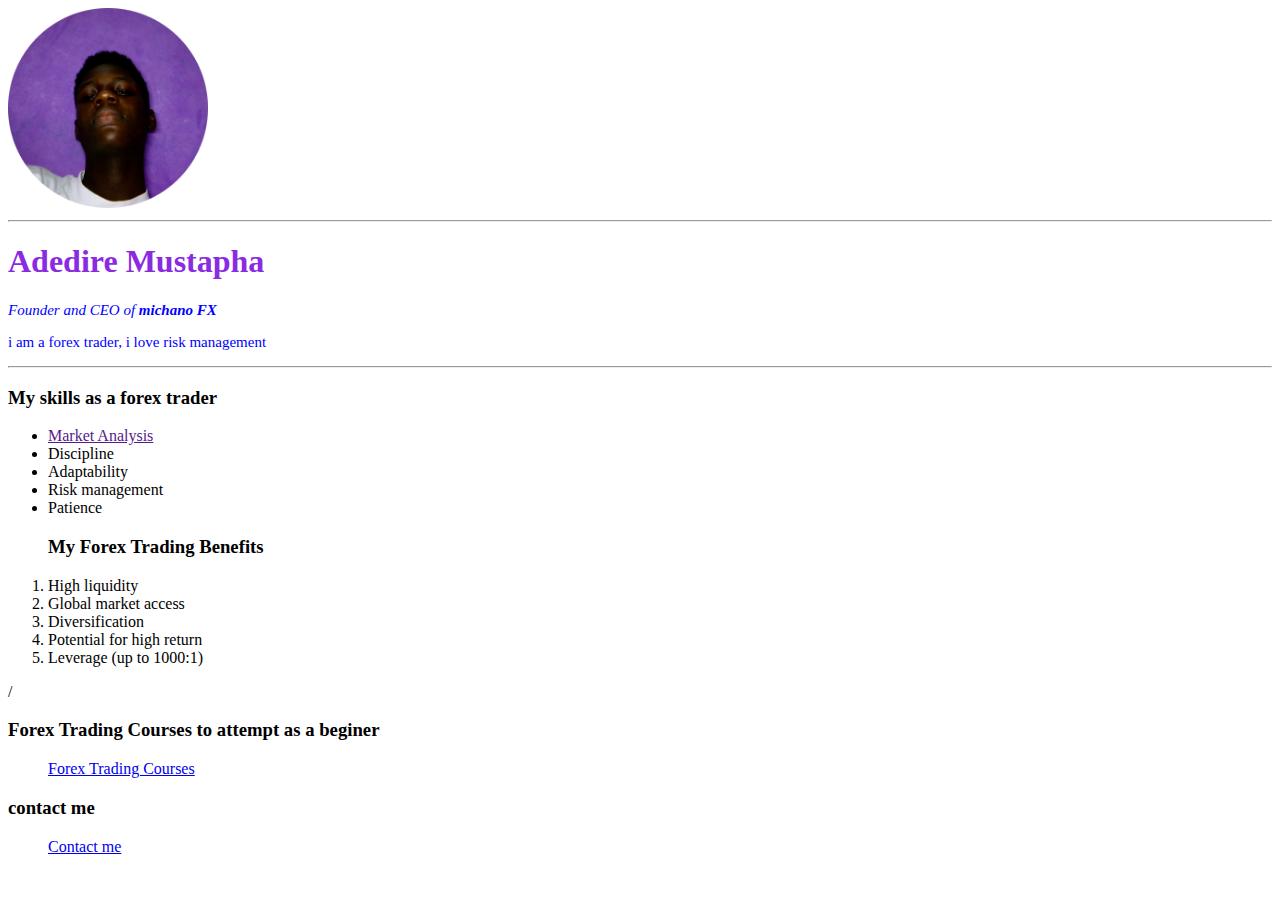
<file: index.html>
<!DOCTYPE html>
<html>
    <head><link rel="stylesheet" href="style.css">
        <metacharaset="utf-8">
        <title>Michano personal site</title>
    </head>
    <body>
        <img src="mica" height="200""michano profile picture">
        <hr>
        <h1>Adedire Mustapha</h1>
        <p><em>Founder and CEO of<strong> michano FX</strong></em></p>
        <p>i am a forex trader, i love risk management</p>
        <hr>
        <h3>My skills as a forex trader</h3>
        <ul>
            <li><a href=""https://youtube.com/shorts/2A2CqCmDbl0?si=pKxENp1TTB5mhg4o>Market Analysis</a></li>
            <li>Discipline</li>
            <li>Adaptability</li>
            <li>Risk management</li>
            <li>Patience</li>
        </ul>
        <ol>
        <h3>My Forex Trading Benefits </h3>
        <li>High liquidity</li>
        <li>Global market access</li>
        <li>Diversification</li>
        <li>Potential for high return</li>
        <li>Leverage (up to 1000:1)</li>
        </ol>/
        <h3>Forex Trading Courses to attempt as a beginer</h3>
        <ul>
            <h3>
                
            </h3>
             <a href="forex.html">Forex Trading Courses</a>
        </ul>
        <h3>contact me </h3>
        <ul>
            <a href="contact.html">Contact me</a>
        </ul>
    
    </body>
</html>
</file>
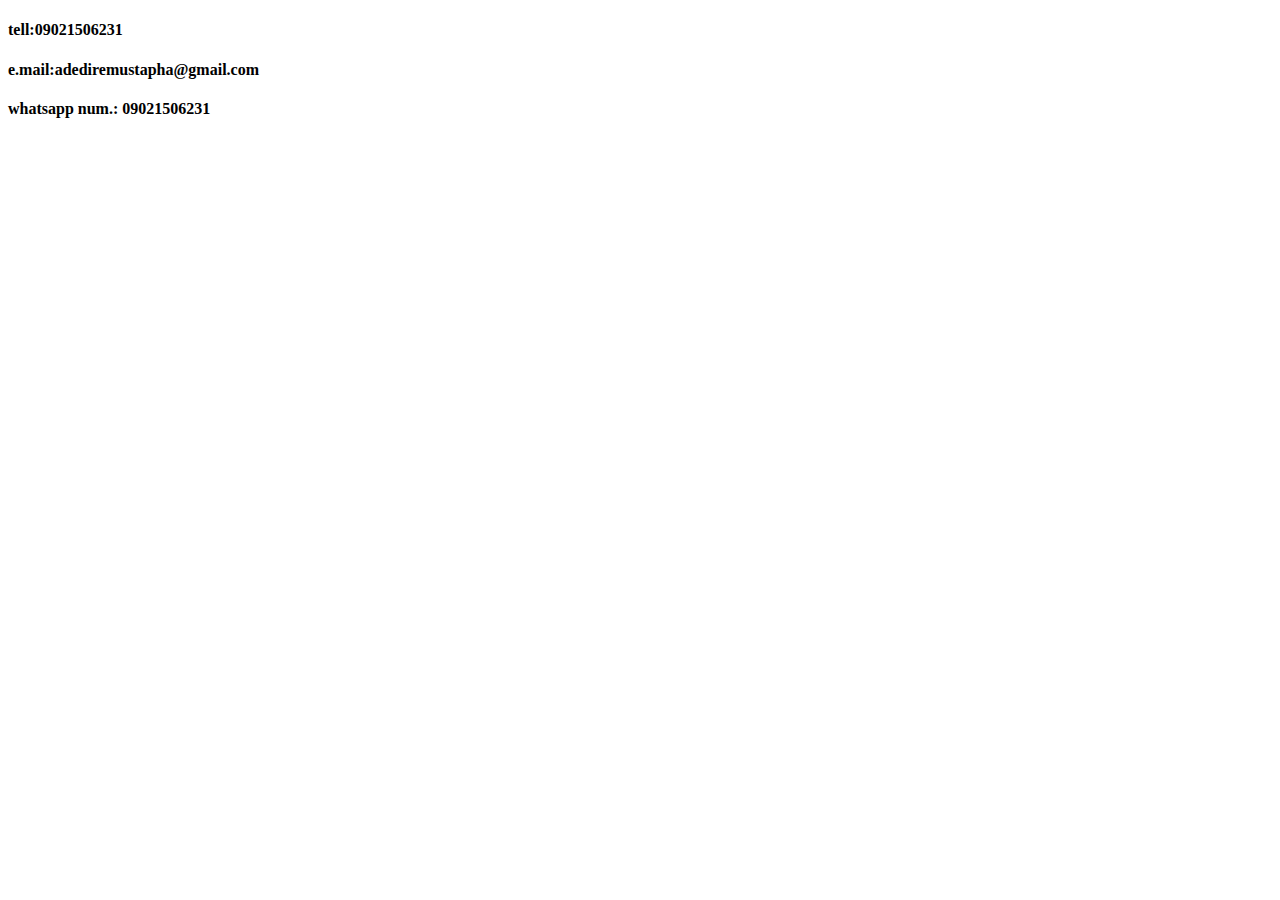
<file: contact.html>
<!DOCTYPE html>
<html>
    <head>
        <metacharaset="utf-8">
        <title>My contact</title>
    </head>
    <body>
        <h4>tell:09021506231</h4>
        <h4>e.mail:adediremustapha@gmail.com</h4>
        <h4>whatsapp num.: 09021506231</h4>
    </body>
</html>
</file>
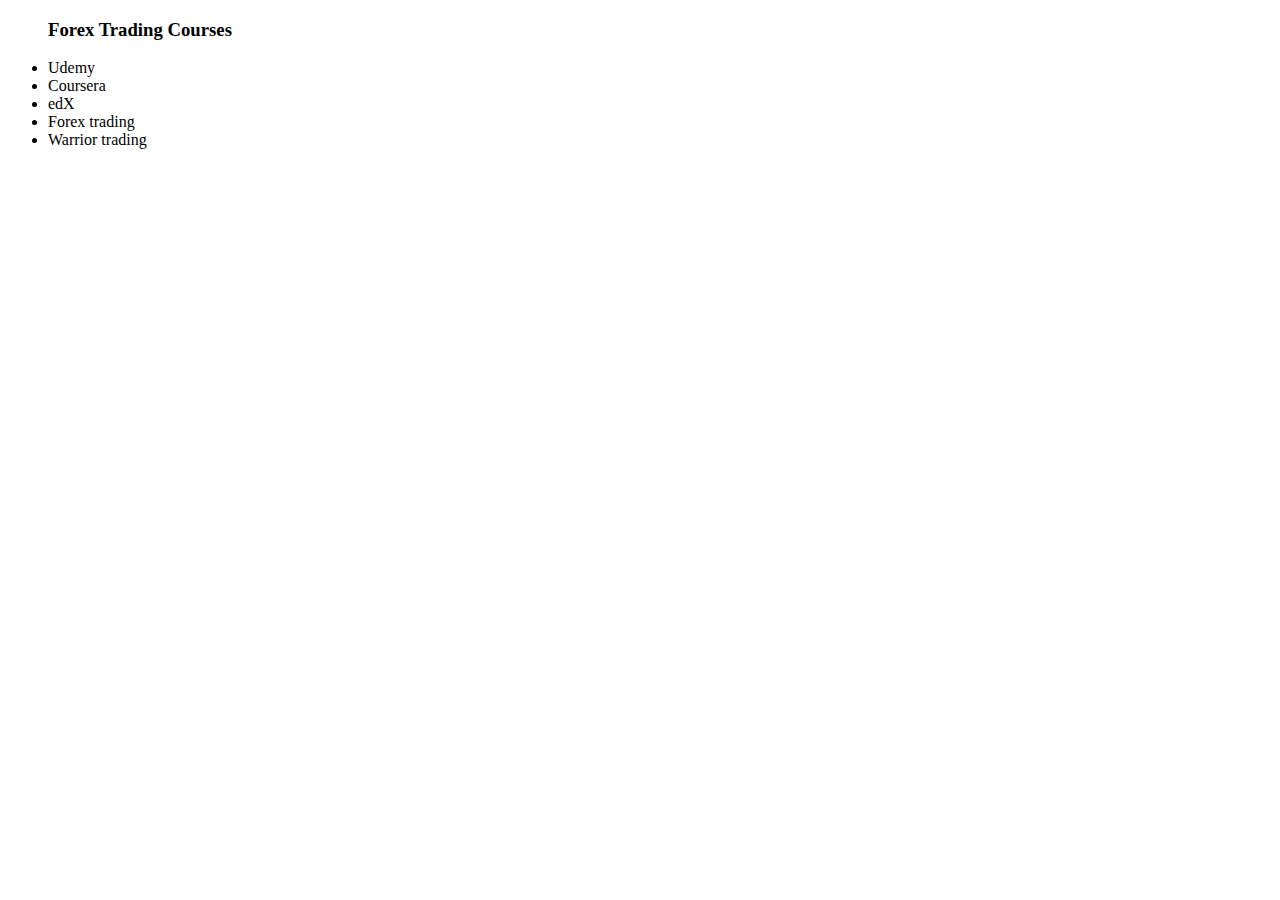
<file: forex.html>
<!DOCTYPE html>
<html>
    <head>
        <metacharaset="utf-8">
        <title>Forex Trading Courses</title>
    </head> 
    <body>
<ul>
    <h3>Forex Trading Courses</h3>
    <li>Udemy</li>
    <li>Coursera</li>
    <li>edX</li>
    <li>Forex trading</li>
    <li>Warrior trading</li>
</ul>
    </body>
</html>
</file>
<file: style.css>
h1{
color: blueviolet;
font: size30px
}
p{color: blue;
    font-size: 15px;
}
img{width: 200px;

}
</file>
